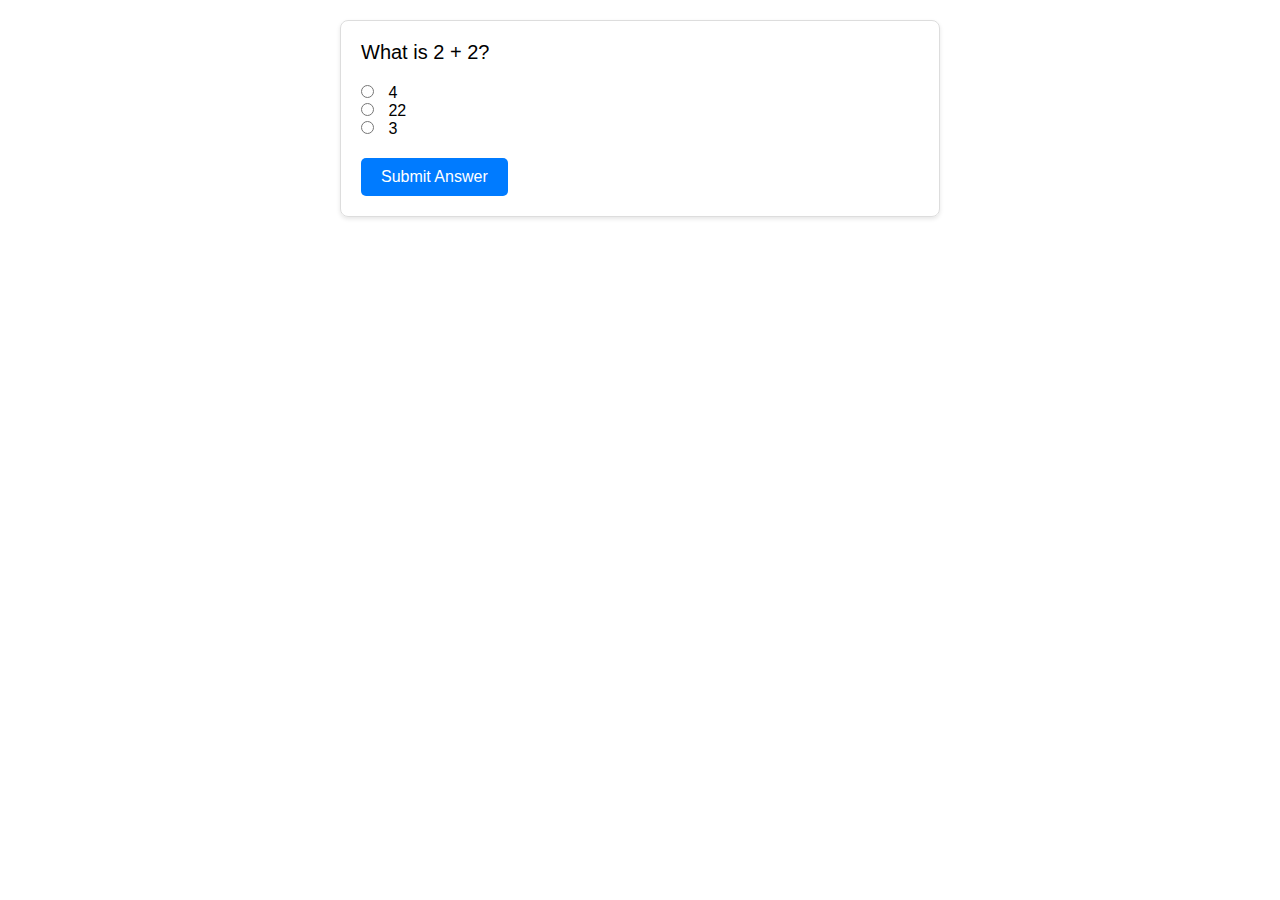
<file: index.html>
<!DOCTYPE html>
<html lang="en">
<head>
  <meta charset="UTF-8">
  <meta name="viewport" content="width=device-width, initial-scale=1.0">
  <title>Simple Interactive Quiz</title>
  <link rel="stylesheet" href="styles.css">
</head>
<body>
  <div id="quiz-container">
        <p id="quiz-question">What is 2 + 2?</p>
        <div>
            <input type="radio" id="choice1" name="quiz" value="4">
            <label for="choice1">4</label><br>
            <input type="radio" id="choice2" name="quiz" value="22">
            <label for="choice2">22</label><br>
            <input type="radio" id="choice3" name="quiz" value="3">
            <label for="choice3">3</label>
        </div>
        <button id="submit-answer">Submit Answer</button>
        <p id="feedback"></p>
    </div>
  <script src="quiz.js"></script>
</body>
</html>
</file>
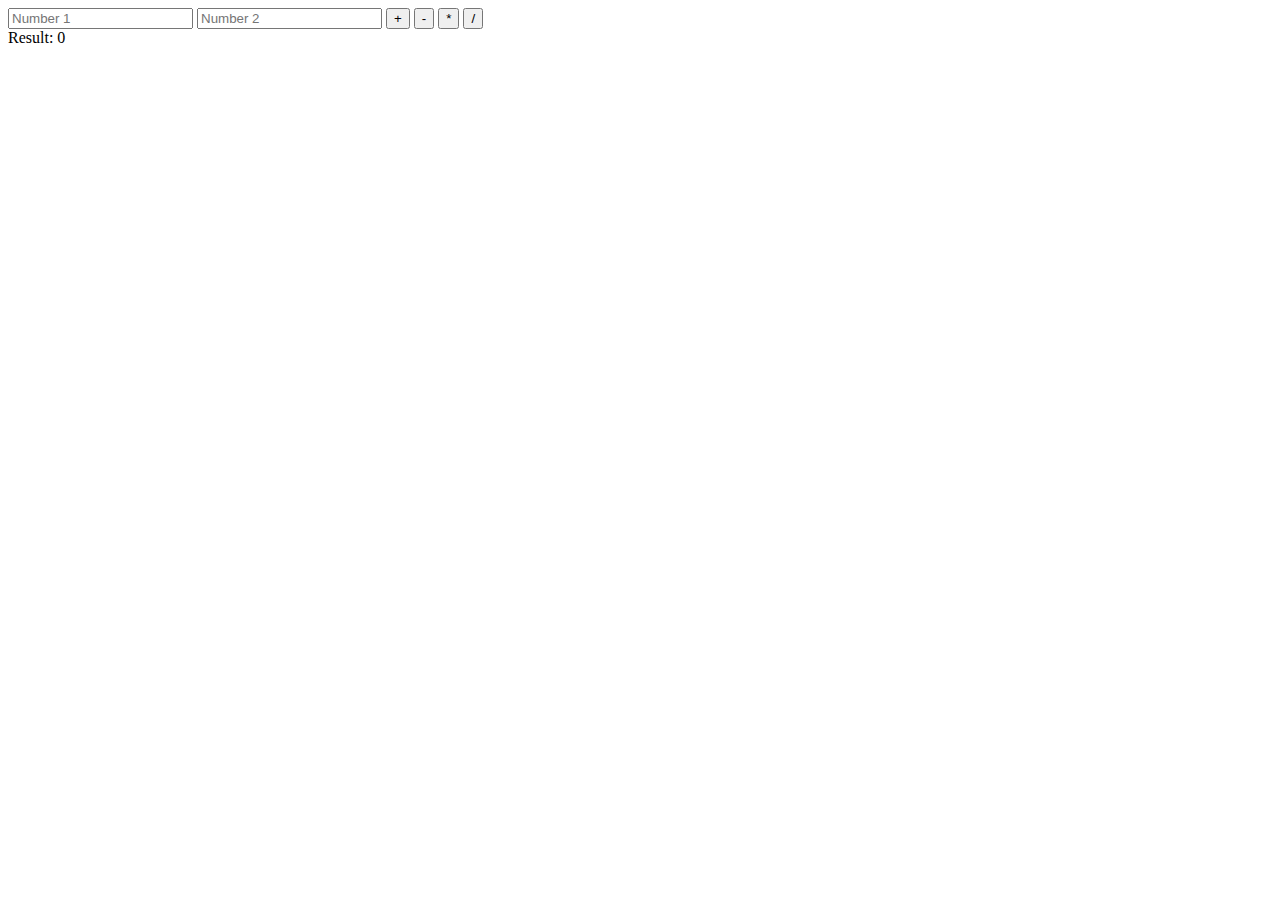
<file: calculator.html>
<!DOCTYPE html>
<html lang="en">
<head>
  <meta charset="UTF-8">
  <meta name="viewport" content="width=device-width, initial-scale=1.0">
  <title>Calculator</title>
</head>
<body>
      <div id="calculator-container">
        <input type="number" id="number1" placeholder="Number 1">
        <input type="number" id="number2" placeholder="Number 2">

        <button id="add">+</button>
        <button id="subtract">-</button>
        <button id="multiply">*</button>
        <button id="divide">/</button>

        <div id="result">Result: <span id="calculation-result">0</span></div>
    </div>
    <script src="calculator.js"></script>
</body>
</html>
</file>
<file: styles.css>
*, *::before, *::after {
  padding: 0;
  margin: 0;
  box-sizing: border-box;
}

html {
  font-size: 62.5%;
}

body {
    font-family: Arial, sans-serif;
     font-size: 1.6em;
    padding: 20px;
}

#quiz-container {
    max-width: 600px;
    margin: auto;
    padding: 20px;
    border: 1px solid #ddd;
    border-radius: 8px;
    box-shadow: 0 2px 4px rgba(0,0,0,0.1);
}

#quiz-question {
    font-size: 20px;
    margin-bottom: 20px;
}

input[type="radio"] {
    margin-right: 10px;
}

label {
    margin-right: 30px;
    cursor: pointer;
}

#submit-answer {
    display: block;
    margin-top: 20px;
    padding: 10px 20px;
    background-color: #007bff;
    color: white;
    border: none;
    border-radius: 5px;
    cursor: pointer;
    font-size: 16px;
}

#submit-answer:hover {
    background-color: #0056b3;
}

#feedback {
    display: none;
    margin-top: 20px;
    font-size: 18px;
}
</file>
